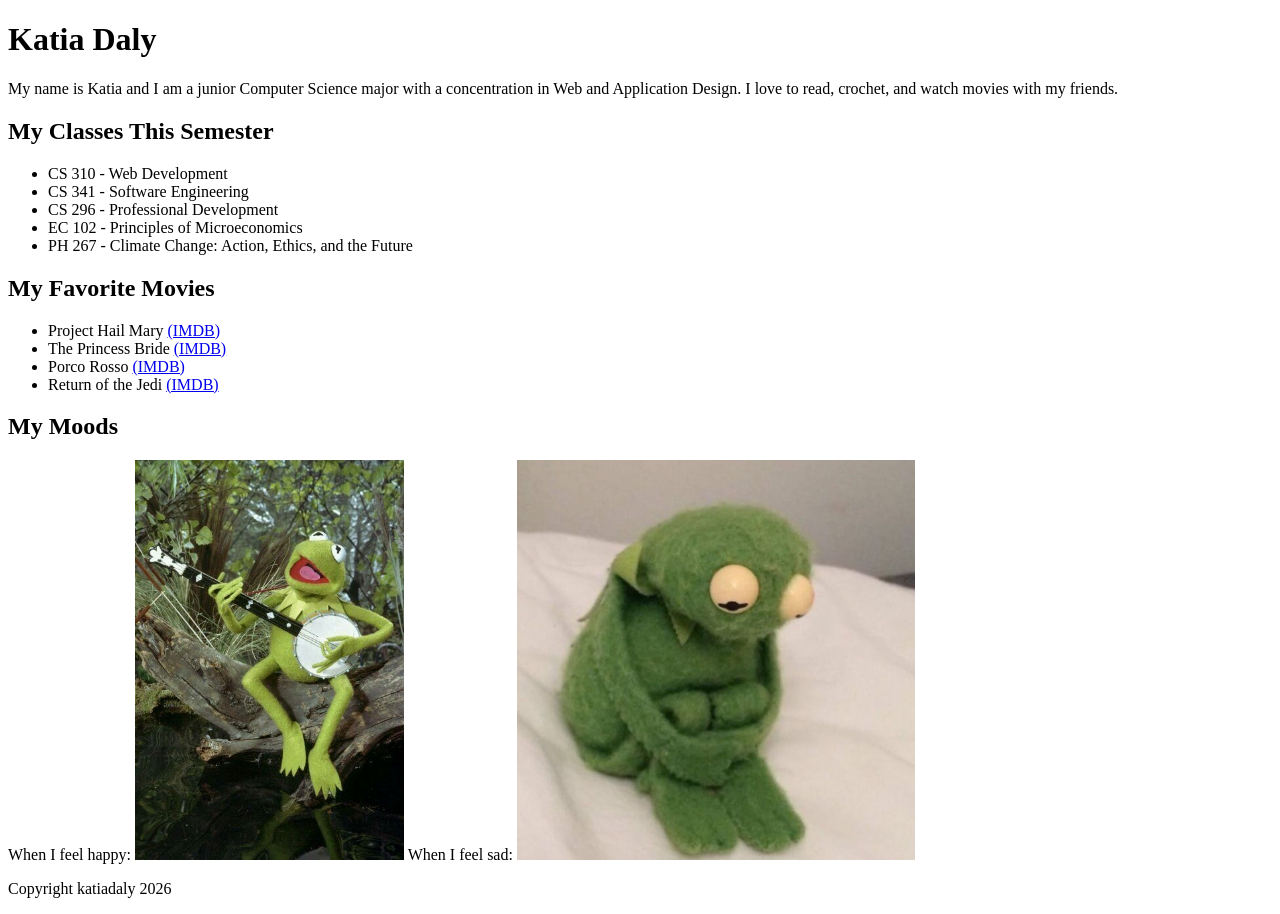
<file: indexOld.html>
<!DOCTYPE html>
<html lang="en">

<head>
    <meta charset="UTF-8">
    <meta name="viewport" content="width=device-width, initial-scale=1.0">
    <title>Katia's About Me</title>
</head>

<header>
    <h1>Katia Daly</h1>
    <p>My name is Katia and I am a junior Computer Science major with a concentration in Web and Application Design. I
        love to read, crochet, and watch movies with my friends.</p>
</header>

<main>
    <h2>My Classes This Semester</h2>
    <ul>
        <li>CS 310 - Web Development</li>
        <li>CS 341 - Software Engineering</li>
        <li>CS 296 - Professional Development</li>
        <li>EC 102 - Principles of Microeconomics</li>
        <li>PH 267 - Climate Change: Action, Ethics, and the Future</li>
    </ul>
    <h2>My Favorite Movies</h2>
    <ul>
        <li>Project Hail Mary <a
                href="https://www.imdb.com/title/tt12042730/?ref_=nv_sr_srsg_0_tt_8_nm_0_in_0_q_proj">(IMDB)</a></li>
        <li>The Princess Bride <a
                href="https://www.imdb.com/title/tt0093779/?ref_=nv_sr_srsg_3_tt_5_nm_3_in_0_q_the%20princ">(IMDB)</a>
        </li>
        <li>Porco Rosso <a
                href="https://www.imdb.com/title/tt0104652/?ref_=nv_sr_srsg_0_tt_5_nm_3_in_0_q_porco">(IMDB)</a></li>
        <li>Return of the Jedi <a
                href="https://www.imdb.com/title/tt0086190/?ref_=nv_sr_srsg_3_tt_8_nm_0_in_0_q_return%20of">(IMDB)</a>
        </li>
    </ul>
    <h2>My Moods</h2>
    <table>
        <tr>
            When I feel happy: <img src="images/616ee4ea6963c13552a0062c1d2ece18.jpg" height=400>
        </tr>
        <tr>
            When I feel sad: <img src="images/8878c1ef4d8a283ef51c0612d5ba7a06.jpg" height=400>
        </tr>
    </table>
</main>
<footer>
    <p>Copyright katiadaly 2026</p>
</footer>

</html>
</file>
